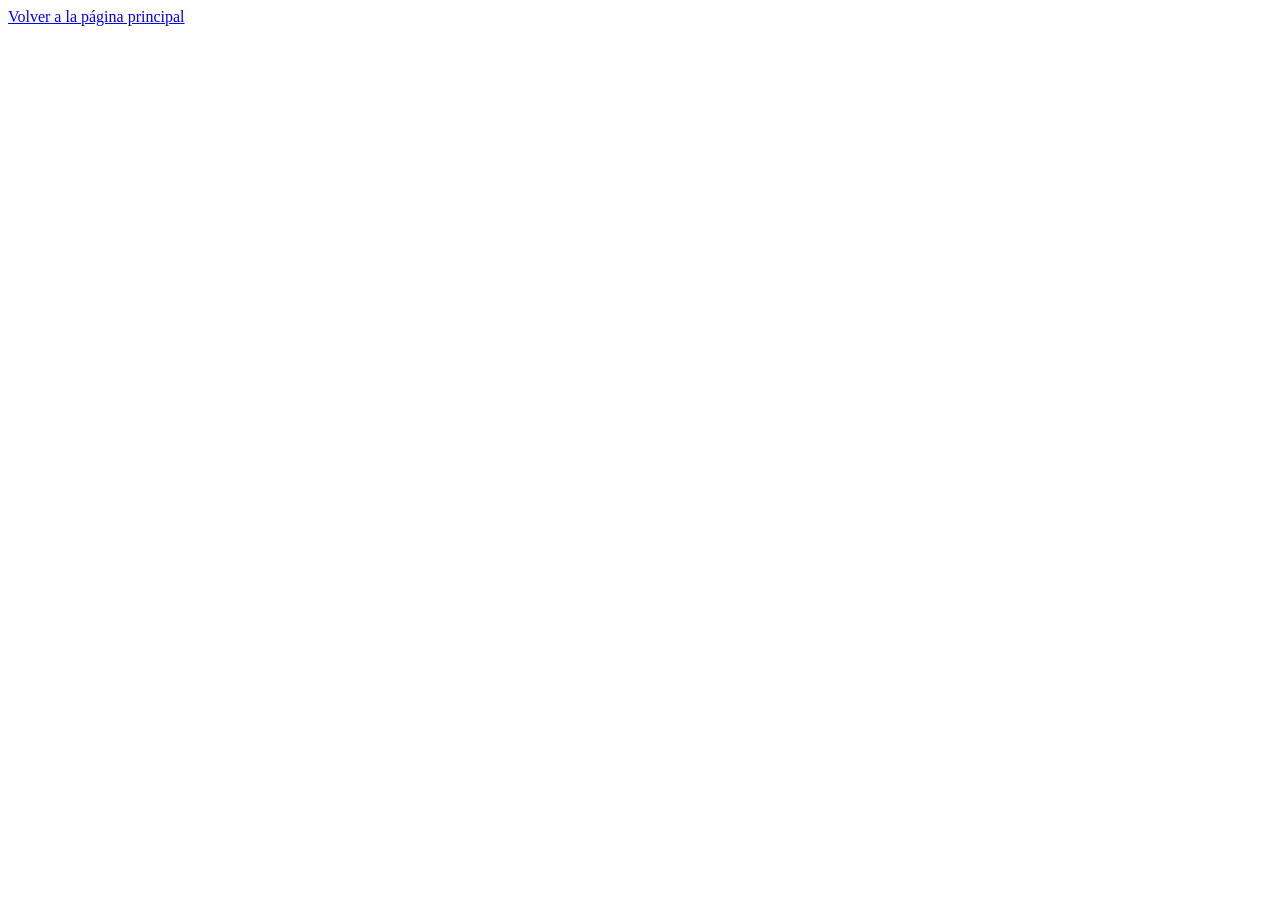
<file: Desarrollo_Web/nosotros.html>
<!DOCTYPE html>
<html lang="es">
<head>
    <meta charset="UTF-8">
    <meta name="viewport" content="width=device-width, initial-scale=1.0">
    <title>Document</title>
</head>
<body>
    <a href="index.html">Volver a la página principal</a>
</body>
</html>
</file>
